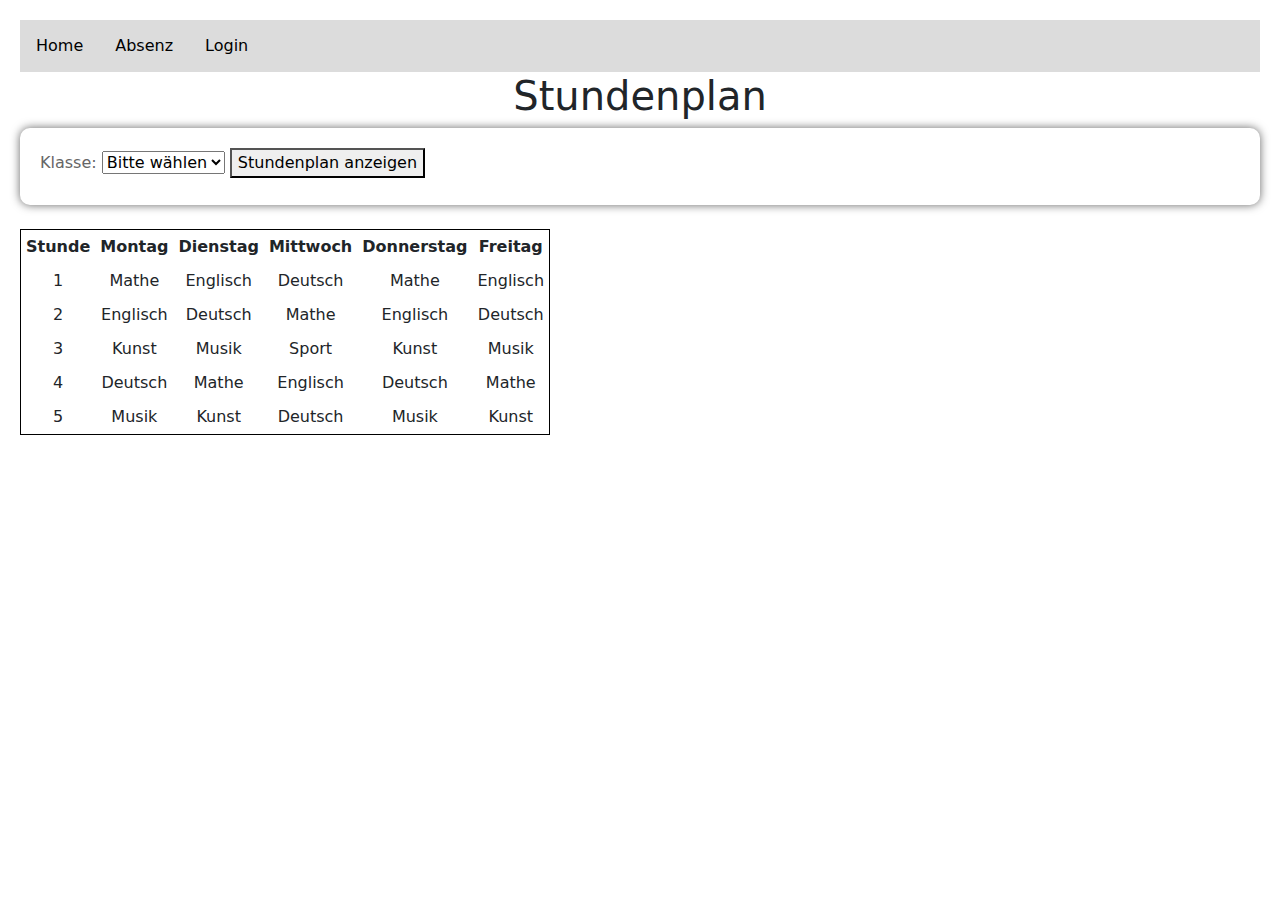
<file: home.html>
<!DOCTYPE html>
<html lang="en">
<head>
    <meta charset="UTF-8">
    <meta http-equiv="X-UA-Compatible" content="IE=edge">
    <meta name="viewport" content="width=device-width, initial-scale=1.0">
    <title>Absenzen-System BZZ</title>
    <link rel="stylesheet" href="style.css">
    <link rel="stylesheet" href="https://cdnjs.cloudflare.com/ajax/libs/twitter-bootstrap/5.3.2/css/bootstrap.min.css">
</head>
<body>
  <nav>
    <ul>
        <li><a href="home.html">Home</a></li>
        <li><a href="absenz.html">Absenz</a></li>
        <li><a href="index.html">Login</a></li>
    </ul>
  </nav>
  
  <h1>Stundenplan</h1>
  <form action="">
    <label for="class">Klasse:</label>
    <select name="class" id="class">
      <option value="">Bitte wählen</option>
      <option value="5a">5a</option>
      <option value="5b">5b</option>
      <option value="6a">6a</option>
      <option value="6b">6b</option>
    </select>
    <button type="submit">Stundenplan anzeigen</button>
  </form>
  <br>
  <table>
    <thead>
      <tr>
        <th>Stunde</th>
        <th>Montag</th>
        <th>Dienstag</th>
        <th>Mittwoch</th>
        <th>Donnerstag</th>
        <th>Freitag</th>
      </tr>
    </thead>
    <tbody>
      <tr>
        <td>1</td>
        <td>Mathe</td>
        <td>Englisch</td>
        <td>Deutsch</td>
        <td>Mathe</td>
        <td>Englisch</td>
      </tr>
      <tr>
        <td>2</td>
        <td>Englisch</td>
        <td>Deutsch</td>
        <td>Mathe</td>
        <td>Englisch</td>
        <td>Deutsch</td>
      </tr>
      <tr>
        <td>3</td>
        <td>Kunst</td>
        <td>Musik</td>
        <td>Sport</td>
        <td>Kunst</td>
        <td>Musik</td>
      </tr>
      <tr>
        <td>4</td>
        <td>Deutsch</td>
        <td>Mathe</td>
        <td>Englisch</td>
        <td>Deutsch</td>
        <td>Mathe</td>
      </tr>
      <tr>
        <td>5</td>
        <td>Musik</td>
        <td>Kunst</td>
        <td>Deutsch</td>
        <td>Musik</td>
        <td>Kunst</td>
      </tr>
    </tbody>
  </table>
  
  <script>
    // Ausgewählte Klasse abrufen
const form = document.querySelector('form');
const select = document.querySelector('select');
const table = document.querySelector('table');

form.addEventListener('submit', function(event) {
  event.preventDefault();
  const klassenname = select.value;

  // Klasse auswählen und anzeigen
  if (klassenname === '5a') {
    table.style.display = 'block';
    document.querySelector('#5a').style.display = 'table';
    document.querySelector('#5b').style.display = 'none';
    document.querySelector('#6a').style.display = 'none';
    document.querySelector('#6b').style.display = 'none';
  } else if (klassenname === '5b') {
    table.style.display = 'block';
    document.querySelector('#5a').style.display = 'none';
    document.querySelector('#5b').style.display = 'table';
    document.querySelector('#6a').style.display = 'none';
    document.querySelector('#6b').style.display = 'none';
  } else if (klassenname === '6a') {
    table.style.display = 'block';
    document.querySelector('#5a').style.display = 'none';
    document.querySelector('#5b').style.display = 'none';
    document.querySelector('#6a').style.display = 'table';
    document.querySelector('#6b').style.display = 'none';
  } else if (klassenname === '6b') {
    table.style.display = 'block';
    document.querySelector('#5a').style.display = 'none';
    document.querySelector('#5b').style.display = 'none';
    document.querySelector('#6a').style.display = 'none';
    document.querySelector('#6b').style.display = 'table';
  } else {
    table.style.display = 'none';
  }
});

  </script>

</body>
</html>
</file>
<file: style.css>
body {
    font-family: Arial, sans-serif;
    background-color: #f2f2f2;
    padding: 20px;
  }
  
  h1 {
    text-align: center;
    color: #666666;
  }
  
  form {
    background-color: #ffffff;
    padding: 20px;
    border-radius: 10px;
    box-shadow: 0px 0px 10px #666666;
  }
  
  label {
    display: block;
    margin-bottom: 10px;
    color: #666666;
  }
  
  input[type="text"],
  input[type="date"],
  textarea {
    width: 100%;
    padding: 10px;
    border: 1px solid #cccccc;
    border-radius: 5px;
    box-sizing: border-box;
    margin-bottom: 20px;
    font-size: 16px;
  }
  
  input[type="submit"] {
    background-color: gainsboro;
    color: black;
    padding: 10px 20px;
    border: none;
    border-radius: 5px;
    cursor: pointer;
  }
  
  input[type="submit"]:hover {
    background-color: lightblue;
  }
  
  nav {
    background-color: gainsboro; /* Hintergrundfarbe der Navbar */
    overflow: hidden; /* verhindert, dass die Navbar über den Seiteninhalt hinausgeht */
}

nav ul {
    list-style-type: none; /* entfernt die Bulletpoints vor den Nav-Links */
    margin: 0;
    padding: 0;
    overflow: hidden; /* falls die Links breiter als die Navbar sind */
}

nav li {
    float: left; /* positioniert die Nav-Links nebeneinander */
}

nav li a {
    display: block; /* macht den Link klickbar und gibt ihm eine Hintergrundfarbe */
    color: black; /* Schriftfarbe der Links */
    text-align: center; /* zentriert die Schrift innerhalb des Links */
    padding: 14px 16px; /* Abstand zwischen Linktext und Navbar-Rand */
    text-decoration: none; /* entfernt die Standard-Underline von Links */
}

nav li a:hover {
    background-color: lightblue; /* Hintergrundfarbe der Links beim Hovern */
}

.login-form {
  width: 300px;
  margin: auto;
  padding: 20px;
  border: 1px solid #ccc;
  border-radius: 5px;
  background-color: #f2f2f2;
}

.login-form h2 {
  text-align: center;
  margin-bottom: 20px;
}

.login-form label {
  display: block;
  margin-bottom: 10px;
}

.login-form input[type="text"],
.login-form input[type="password"] {
  width: 100%;
  padding: 10px;
  border-radius: 3px;
  border: 1px solid #ccc;
  margin-bottom: 20px;
}

.login-form input[type="submit"] {
  background-color: gainsboro;
  color: black;
  border: none;
  padding: 10px 20px;
  border-radius: 3px;
  cursor: pointer;
}

.login-form input[type="submit"]:hover {
  background-color: lightblue;
}

table, th, td {
  border: 1px solid black;
  border-collapse: collapse;
  padding: 5px;
  text-align: center;
}
</file>
